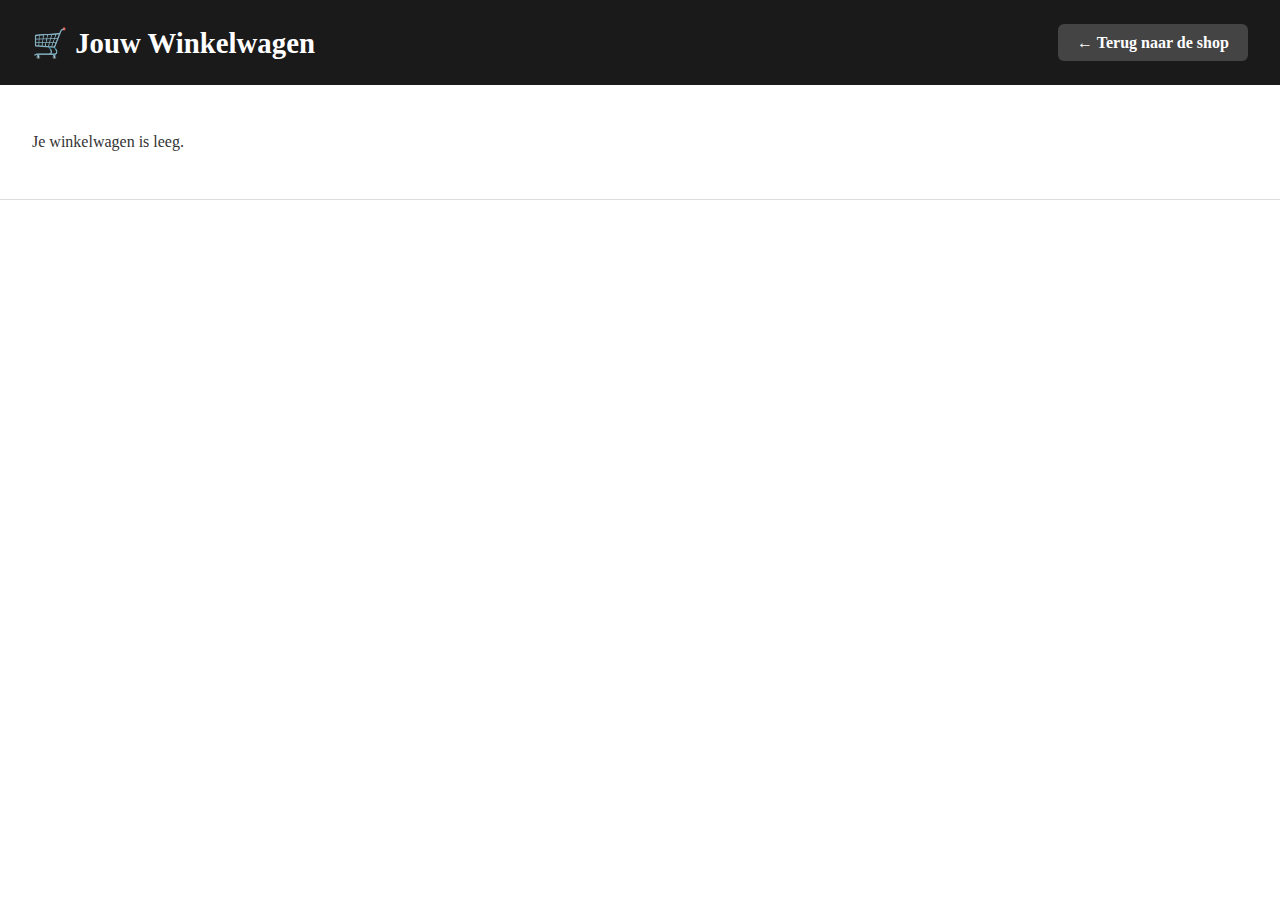
<file: winkelwagen.html>
<!DOCTYPE html>
<html lang="nl">
<head>
  <meta charset="UTF-8" />
  <title>Winkelwagen - CarVibe Audio</title>
  <link rel="stylesheet" href="winkelwagen.css" />
  <script defer src="winkelwagen.js"></script>
</head>
<body>
  <header>
    <h1>🛒 Jouw Winkelwagen</h1>
       <a href="index.html" class="terug">← Terug naar de shop</a>
  </header>

  <main>
    <div id="cart-container"></div>
    <div id="total-price"></div>
  </main>
</body>
</html>
</file>
<file: winkelwagen.css>
body {
  font-family: "Playfair Display", serif;
  margin: 0;
  padding: 0;
  background-color: #fff;
  color: #333;
  transition: background-color 0.3s ease, color 0.3s ease;
}

.dark-mode {
  background-color: #121212;
  color: #f0f0f0;
}


header {
  background-color: #1a1a1a;
  color: white;
  padding: 1.5rem 2rem;
  display: flex;
  justify-content: space-between;
  align-items: center;
  flex-wrap: wrap;
}

header h1 {
  margin: 0;
  font-size: 1.8rem;
}

.terug {
  background-color: #444;
  border: none;
  padding: 0.6rem 1.2rem;
  text-decoration: none;
  color: white;
  font-weight: bold;
  border-radius: 6px;
  transition: background-color 0.3s, transform 0.2s;
  display: inline-block;
}

.terug:hover {
  background-color: #333;
  transform: translateY(-2px);
}


#cart-container {
  padding: 2rem;
  display: grid;
  grid-template-columns: repeat(auto-fit, minmax(280px, 1fr));
  gap: 1.5rem;
}

.cart-item {
  background-color: #fff;
  border: 1px solid #eee;
  border-radius: 12px;
  padding: 1rem;
  box-shadow: 0 2px 10px rgba(0,0,0,0.08);
  transition: box-shadow 0.2s ease, transform 0.2s ease;
}

.cart-item:hover {
  box-shadow: 0 6px 16px rgba(0,0,0,0.15);
  transform: translateY(-4px);
}

.dark-mode .cart-item {
  background-color: #1e1e1e;
  border-color: #333;
}


.cart-item img {
  width: 10%;
  border-radius: 10px;
  margin-bottom: 0.8rem;
}

.cart-item h3 {
  margin: 0.5rem 0;
  font-size: 1.2rem;
}

.cart-item p {
  margin: 0.3rem 0;
  font-weight: 500;
}


.remove-btn {
  background-color: #dc3545;
  color: white;
  border: none;
  padding: 0.5rem 0.8rem;
  border-radius: 6px;
  cursor: pointer;
  transition: background-color 0.3s ease;
  font-weight: bold;
}

.remove-btn:hover {
  background-color: #c82333;
}


#total-price {
  text-align: right;
  font-size: 1.3rem;
  font-weight: bold;
  padding: 2rem;
  border-top: 1px solid #ddd;
}

.dark-mode #total-price {
  border-color: #333;
}
</file>
